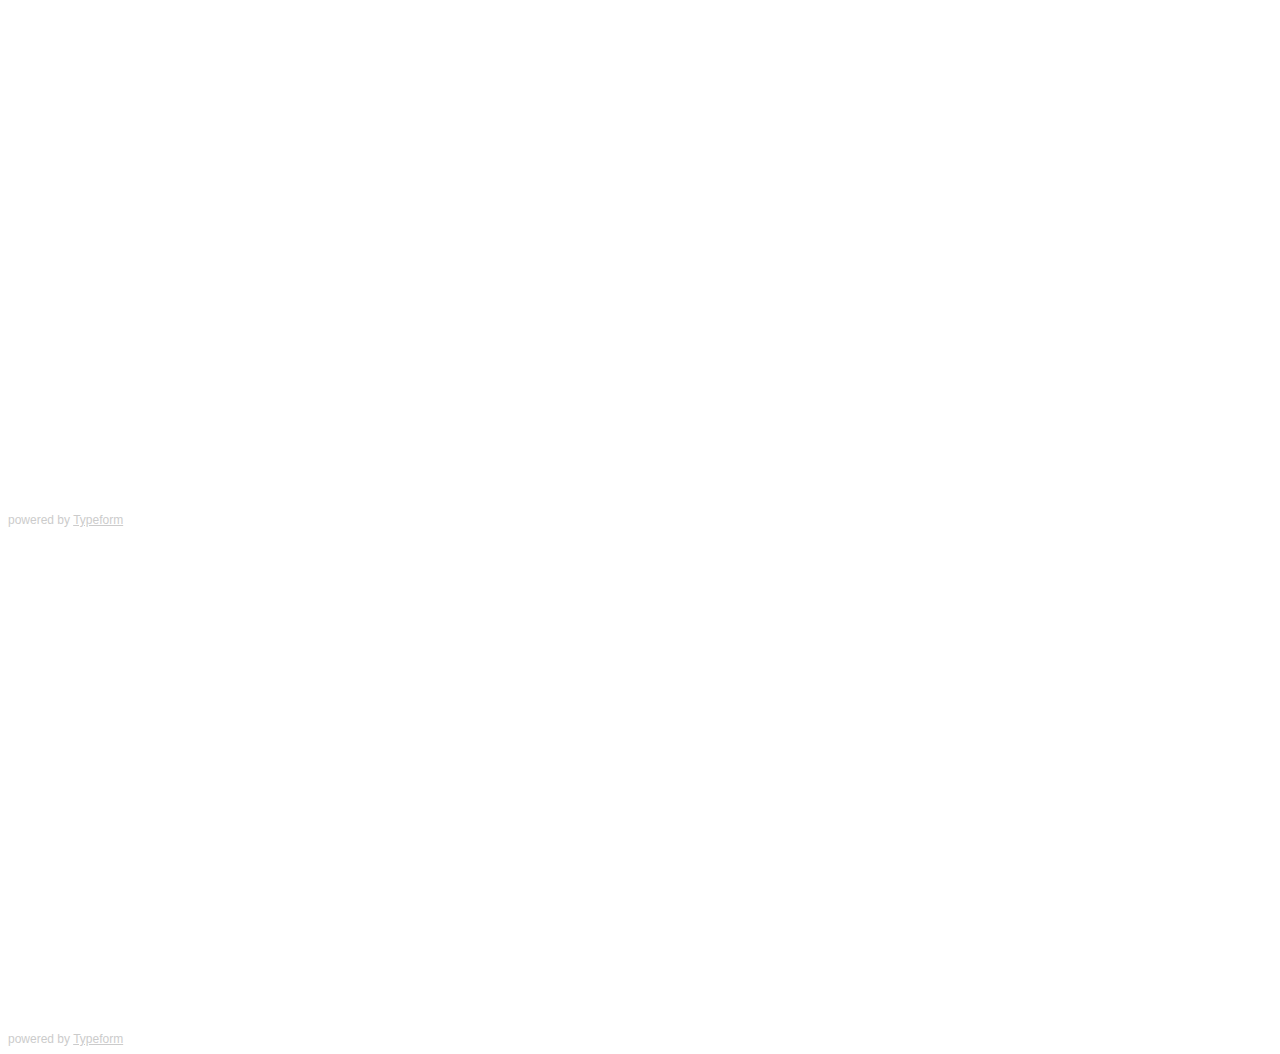
<file: DailyDose/form.html>
<!--DOCTYPE html-->



<html>
<style>
.formContainer{
	  position: relative;
    padding-bottom: 56.25%;
    padding-top: 35px;
    height: 0;
    overflow: hidden;
}
.formContainer iframe{
	 position: absolute;
    top:0;
    left: 0;
    width: 100%;
    height: 100%;
}
</style>
<head>
	<title> Daily Dose Form</title>
</head>

<body>
	<div class="typeform-widget" data-url="https://jeiddylopez.typeform.com/to/c5WoVk" style="width: 100%; height: 500px;"></div> <script> (function() { var qs,js,q,s,d=document, gi=d.getElementById, ce=d.createElement, gt=d.getElementsByTagName, id="typef_orm", b="https://embed.typeform.com/"; if(!gi.call(d,id)) { js=ce.call(d,"script"); js.id=id; js.src=b+"embed.js"; q=gt.call(d,"script")[0]; q.parentNode.insertBefore(js,q) } })() </script> <div style="font-family: Sans-Serif;font-size: 12px;color: #999;opacity: 0.5; padding-top: 5px;"> powered by <a href="https://admin.typeform.com/signup?utm_campaign=c5WoVk&utm_source=typeform.com-12528852-Basic&utm_medium=typeform&utm_content=typeform-embedded-poweredbytypeform&utm_term=EN" style="color: #999" target="_blank">Typeform</a> </div>

	<div class="typeform-widget" data-url="https://jeiddylopez.typeform.com/to/UA4xlE" style="width: 100%; height: 500px;"></div> <script> (function() { var qs,js,q,s,d=document, gi=d.getElementById, ce=d.createElement, gt=d.getElementsByTagName, id="typef_orm", b="https://embed.typeform.com/"; if(!gi.call(d,id)) { js=ce.call(d,"script"); js.id=id; js.src=b+"embed.js"; q=gt.call(d,"script")[0]; q.parentNode.insertBefore(js,q) } })() </script> <div style="font-family: Sans-Serif;font-size: 12px;color: #999;opacity: 0.5; padding-top: 5px;"> powered by <a href="https://admin.typeform.com/signup?utm_campaign=UA4xlE&utm_source=typeform.com-12528852-Basic&utm_medium=typeform&utm_content=typeform-embedded-poweredbytypeform&utm_term=EN" style="color: #999" target="_blank">Typeform</a> </div>

	</body>
</html>
</file>
